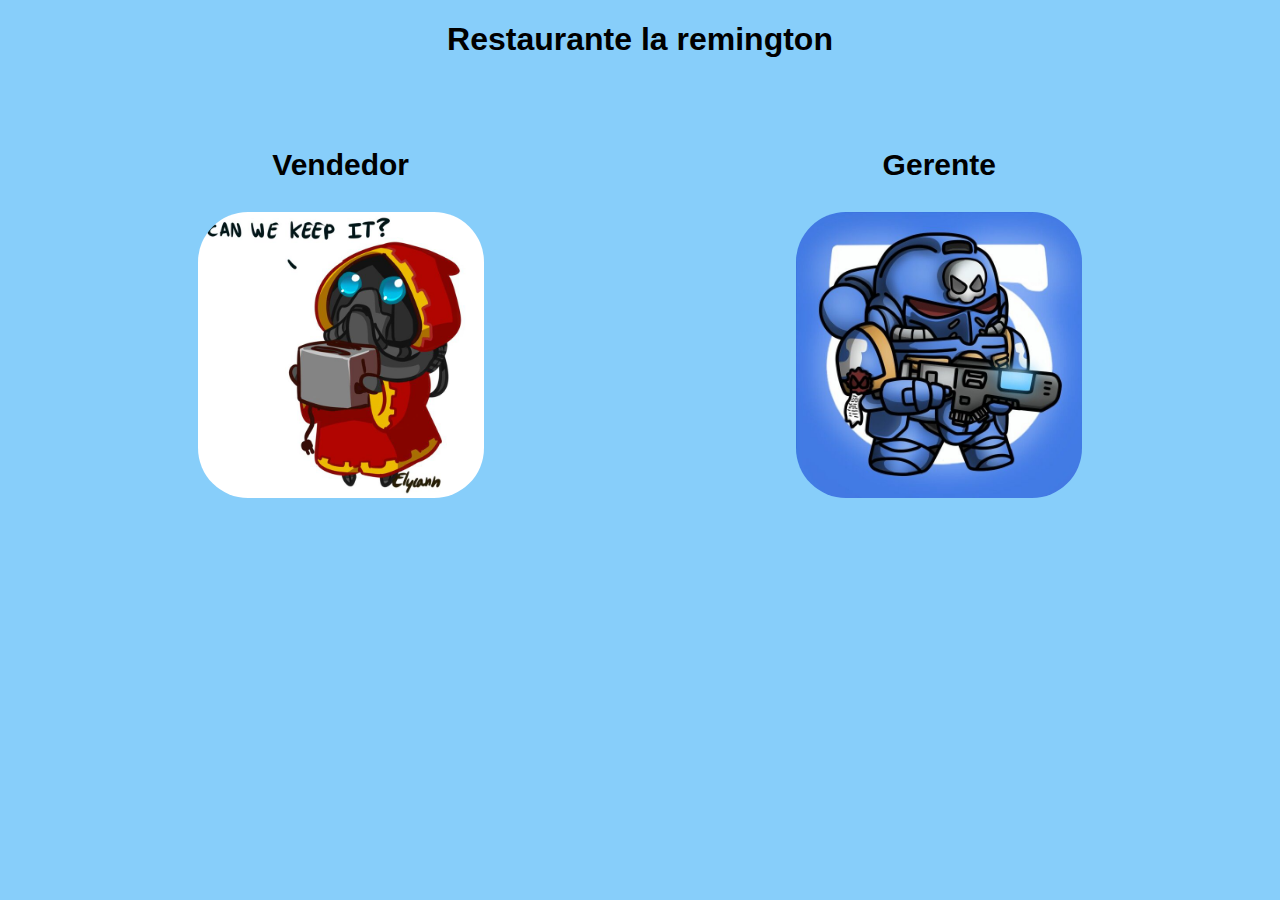
<file: Proyecto Final Lenguaje de Progrmación 2/html/index.html>
<!DOCTYPE html>
<html lang="en">
  <head>
    <meta charset="UTF-8" />
    <meta name="viewport" content="width=device-width, initial-scale=1.0" />
    <title>Warhammer 40K</title>
    <link rel="stylesheet" href="../styles/index.css" />
    <link rel="shortcut icon" href="../img/descarga.jpg" type="image/x-icon" />
  </head>
  <body>
    <h1 class="titulo">Restaurante la remington</h1>
    <section class="collage">
      <div class="collage-img">
        <ul>
          <li>
            <p><b>Vendedor</b></p>
            <a href="../html/inicio_sesion_vendedor.php"
              ><img src="../img/descarga (2).jpg" alt="ultramarine"
            /></a>
          </li>
          <li>
            <p><b>Gerente </b></p>
            <a href="../html/inicio_sesion_gerente.php"
              ><img src="../img/descarga.jpg" alt="belisarius cawl"
            /></a>
          </li>
        </ul>
      </div>
    </section>
  </body>
</html>
</file>
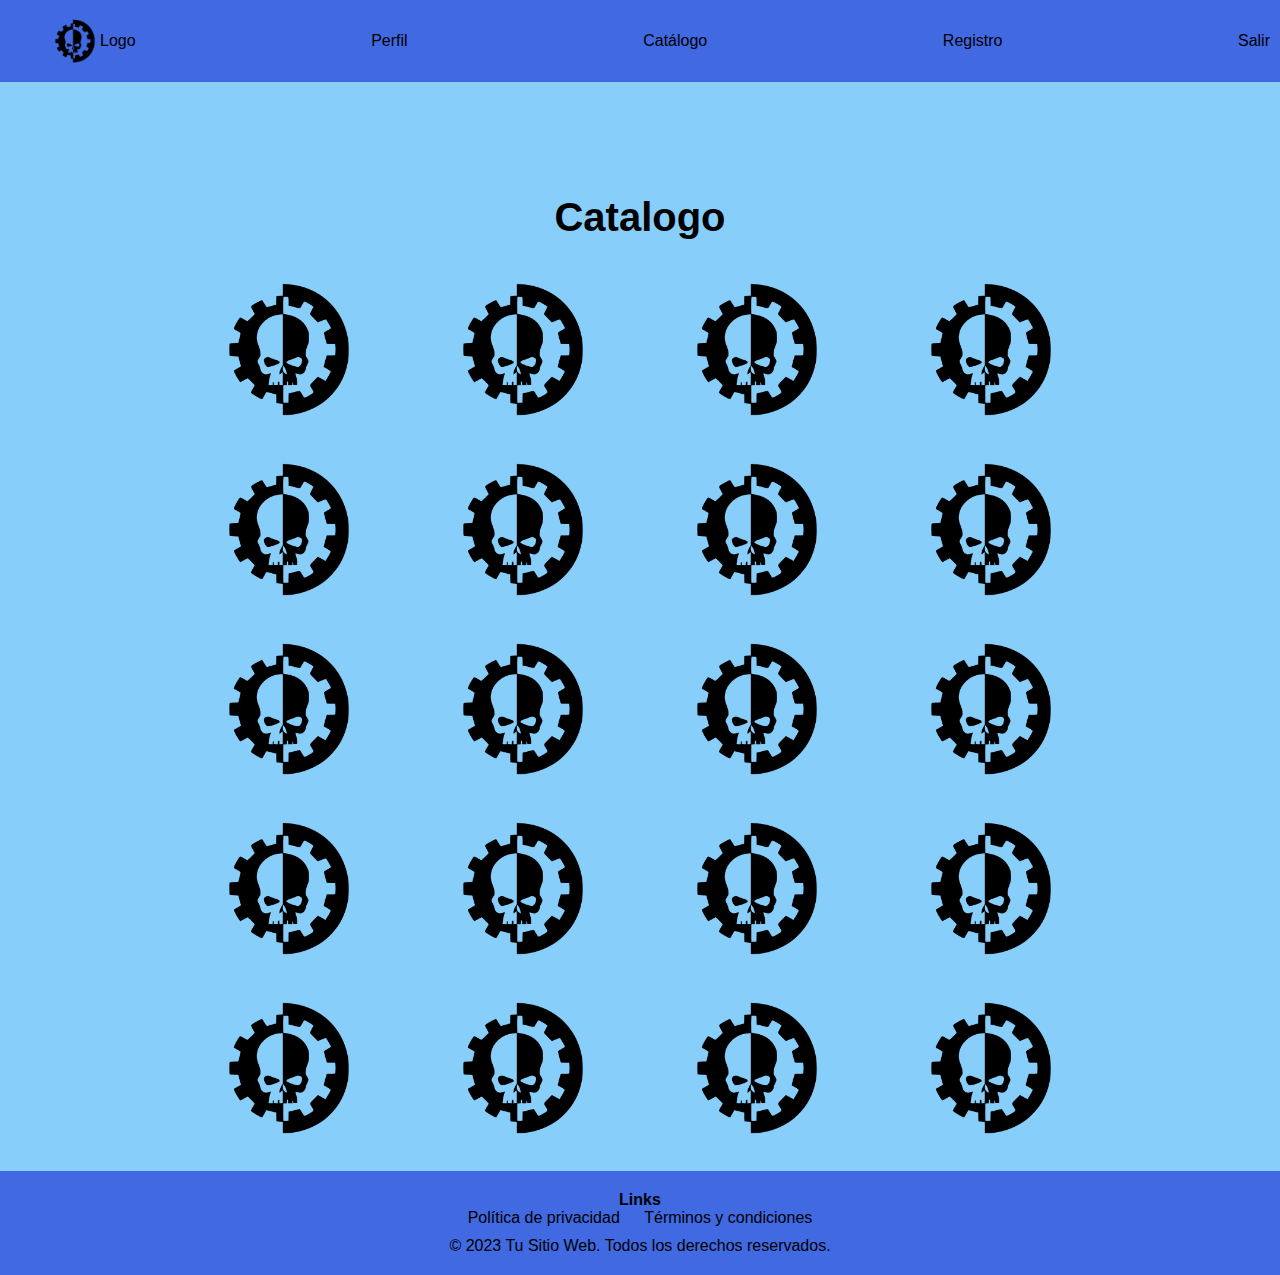
<file: Proyecto Final Lenguaje de Progrmación 2/html/catalogo.html>
<!DOCTYPE html>
<html lang="en">
  <head>
    <meta charset="UTF-8" />
    <meta name="viewport" content="width=device-width, initial-scale=1.0" />
    <title>Catalogo</title>
    <link rel="stylesheet" href="../styles/catalogo.css" />
    <link rel="shortcut icon" href="../img/descarga.jpg" type="image/x-icon" />
  </head>
  <body>
    <nav>
      <ul class="menu">
        <li><div class="logo">
        <img
          class="logo-img"
          src="../img/brand_warhammer_icon_158628.png"
          alt="belisarius "
        />Logo
      </div>
      </li>
        <li><a href="../html/vendedor.html">Perfil</a></li>
        <li><a href="../html/catalogo.html">Catálogo</a></li>
        <li><a href="../html/registro.html">Registro</a></li>
        <li><a href="../html/index.html">Salir</a></li>
      </ul>
    </nav>
    <article>
      <section class="collage">
        <div class="collage-img">
          <h2 class="p-collage">Catalogo</h2>
          <ul>
            <li>
              <img src="../img/brand_warhammer_icon_158628.png" alt="Bocchi The Rock">
              </img>
              <p></p>
            </li>
            <li>
              <img src="../img/brand_warhammer_icon_158628.png" alt="One Piece">
              </img>
              <p></p>
            </li>
            <li>
              <img src="../img/brand_warhammer_icon_158628.png" alt="Baki">
              </img>
              <p></p>
            </li>
            <li>
              <img src="../img/brand_warhammer_icon_158628.png" alt="Hunter x Hunter">
              </img>
              <p></p>
            </li>
            <li>
              <img src="../img/brand_warhammer_icon_158628.png" alt="Youjo Senki">
              </img>
              <p></p>
            </li>
            <li>
              <img src="../img/brand_warhammer_icon_158628.png" alt="Code Geass">
              </img>
              <p></p>
            </li>
            <li>
              <img src="../img/brand_warhammer_icon_158628.png" alt="Full Metal Alchemist Brotherhood">
              </img>
              <p></p>
            </li>
            <li>
              <img src="../img/brand_warhammer_icon_158628.png" alt="One Punch Man">
              </img>
              <p></p>
            </li>
            <li>
              <img src="../img/brand_warhammer_icon_158628.png" alt="Pokémon">
              </img>
              <p></p>
            </li>
            <li>
              <img src="../img/brand_warhammer_icon_158628.png" alt="Shinigami Bocchan To Kuro Maid">
              </img>
              <p></p>
            </li>
            <li>
              <img src="../img/brand_warhammer_icon_158628.png" alt="Otome Game Isekai Wa Mob">
              </img>
              <p></p>
            </li>
            <li>
              <img src="../img/brand_warhammer_icon_158628.png" alt="Yu-Gi-Oh! Duel Monsters">
              </img>
              <p></p>
            </li>
            <li>
              <img src="../img/brand_warhammer_icon_158628.png" alt="Fairy Tail">
              </img>
              <p></p>
            </li>
            <li>
              <img src="../img/brand_warhammer_icon_158628.png" alt="Kimetsu No Yaiba">
              </img>
              <p></p>
            </li>
            <li>
              <img src="../img/brand_warhammer_icon_158628.png" alt="Kuroko No Basket">
              </img>
              <p></p>
            </li>
            <li>
              <img src="../img/brand_warhammer_icon_158628.png" alt="Haikyuu">
              </img>
              <p></p>
            </li>
            <li>
              <img src="../img/brand_warhammer_icon_158628.png" alt="Angel Beats">
              </img>
              <p></p>
            </li>
            <li>
              <img src="../img/brand_warhammer_icon_158628.png" alt="Blue Lock"> 
              </img>
              <p></p>
            </li>
            <li>
              <img src="../img/brand_warhammer_icon_158628.png" alt="Black Clover">
              </img>
              <p></p>
            </li>
            <li>
              <img src="../img/brand_warhammer_icon_158628.png" alt="Hellsing">
              </img>
              <p></p>
            </li>
          </ul>
        </div>
      </section>
    </article>
    <footer>
      <div class="footer-links">
        <p>Links</p>
        <a href="#">Política de privacidad</a>
        <a href="#">Términos y condiciones</a>
      </div>
      <p>&copy; 2023 Tu Sitio Web. Todos los derechos reservados.</p>
    </footer>
  </body>
</html>
</file>
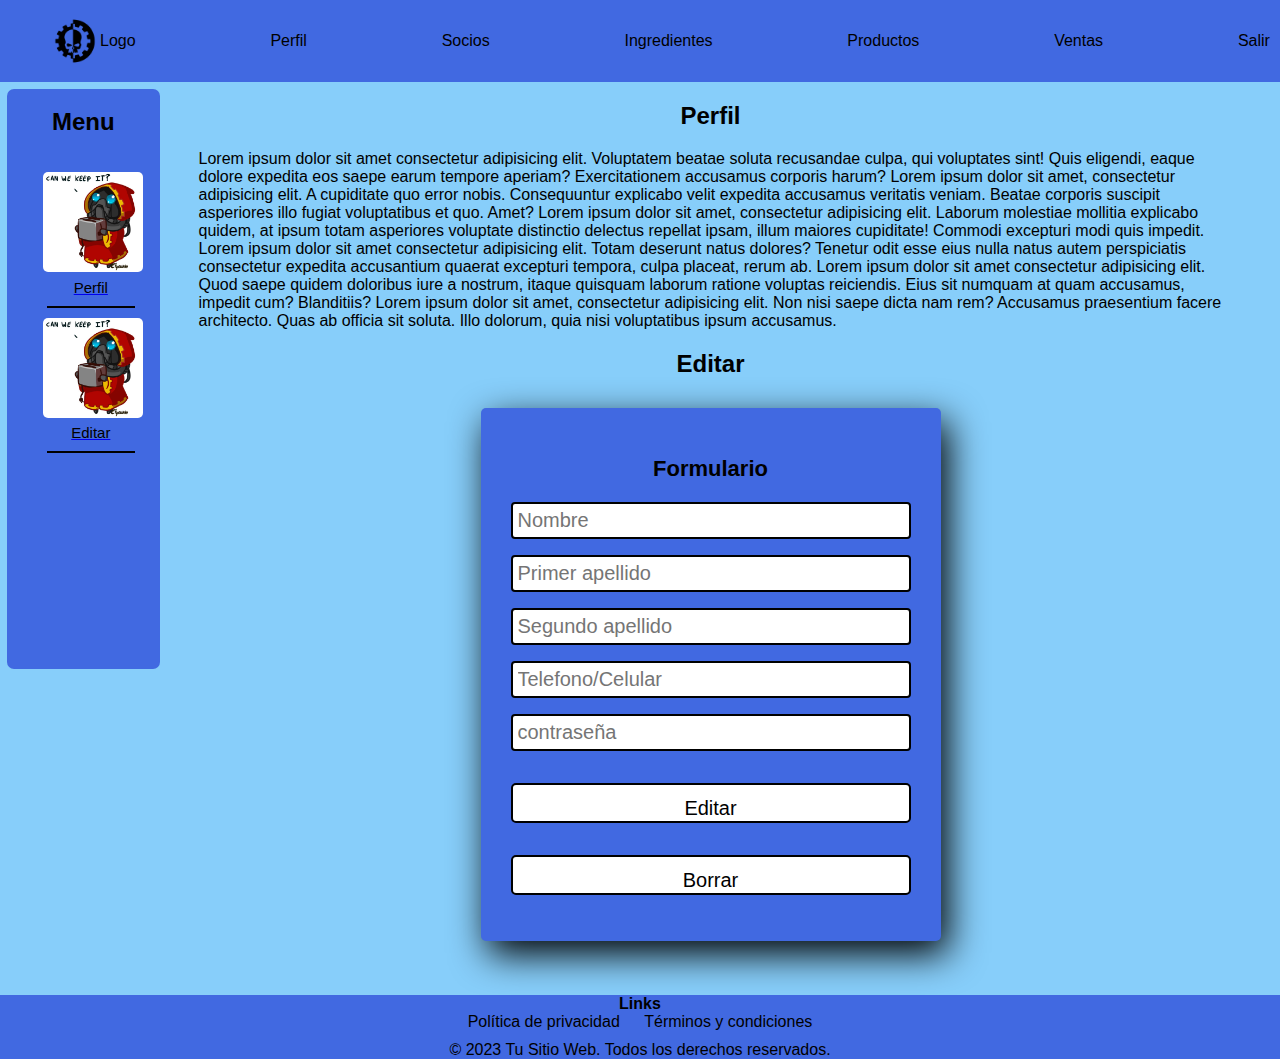
<file: Proyecto Final Lenguaje de Progrmación 2/html/gerente.html>
<!DOCTYPE html>
<html lang="en">
  <head>
    <meta charset="UTF-8" />
    <meta name="viewport" content="width=device-width, initial-scale=1.0" />
    <title>Gerente</title>
    <link rel="stylesheet" href="../styles/gerente.css" />
    <link rel="shortcut icon" href="../img/descarga.jpg" type="image/x-icon" />
  </head>
  <body>
    <nav>
      <ul class="menu">
        <li>
          <div class="logo">
            <img
              class="logo-img"
              src="../img/brand_warhammer_icon_158628.png"
              alt="belisarius "
            />Logo
          </div>
        </li>
        <li><a href="../html/gerente.html">Perfil</a></li>
        <li><a href="../html/gerente_socios.html">Socios</a></li>
        <li><a href="../html/ingredientes.html">Ingredientes</a></li>
        <li><a href="../html/productos.html">Productos</a></li>
        <li><a href="../html/ventas.html">Ventas</a></li>
        <li><a href="../html/index.html">Salir</a></li>
      </ul>
    </nav>
    <article class="container">
      <aside>
        <div class="emision">
          <h2>Menu</h2>
          <ul>
            <li>
              <a href="gerente.html#perfil-p"
                ><img src="../img/descarga (2).jpg" alt="" class="img-aside" />
                <p class="p-aside">Perfil</p></a
              >
            </li>
            <li>
              <a href="gerente.html#editar-h2"
                ><img src="../img/descarga (2).jpg" alt="" class="img-aside" />
                <p class="p-aside">Editar</p></a
              >
            </li>
          </ul>
        </div>
      </aside>
      <section class="perfil">
        <h2 id="perfil-p">Perfil</h2>
        <p>
          Lorem ipsum dolor sit amet consectetur adipisicing elit. Voluptatem
          beatae soluta recusandae culpa, qui voluptates sint! Quis eligendi,
          eaque dolore expedita eos saepe earum tempore aperiam? Exercitationem
          accusamus corporis harum? Lorem ipsum dolor sit amet, consectetur
          adipisicing elit. A cupiditate quo error nobis. Consequuntur explicabo
          velit expedita accusamus veritatis veniam. Beatae corporis suscipit
          asperiores illo fugiat voluptatibus et quo. Amet? Lorem ipsum dolor
          sit amet, consectetur adipisicing elit. Laborum molestiae mollitia
          explicabo quidem, at ipsum totam asperiores voluptate distinctio
          delectus repellat ipsam, illum maiores cupiditate! Commodi excepturi
          modi quis impedit. Lorem ipsum dolor sit amet consectetur adipisicing
          elit. Totam deserunt natus dolores? Tenetur odit esse eius nulla natus
          autem perspiciatis consectetur expedita accusantium quaerat excepturi
          tempora, culpa placeat, rerum ab. Lorem ipsum dolor sit amet
          consectetur adipisicing elit. Quod saepe quidem doloribus iure a
          nostrum, itaque quisquam laborum ratione voluptas reiciendis. Eius sit
          numquam at quam accusamus, impedit cum? Blanditiis? Lorem ipsum dolor
          sit amet, consectetur adipisicing elit. Non nisi saepe dicta nam rem?
          Accusamus praesentium facere architecto. Quas ab officia sit soluta.
          Illo dolorum, quia nisi voluptatibus ipsum accusamus.
        </p>
        <h2 id="editar-h2">Editar</h2>
        <div class="section-formulario">
          <h2>Formulario</h2>
          <input
            class="formulario"
            type="text"
            name="nombre"
            placeholder="Nombre"
            required
          />
          <input
            class="formulario"
            type="text"
            name="primer-apellido"
            placeholder="Primer apellido"
            required
          />
          <input
            class="formulario"
            type="text"
            name="cegundo-apellido"
            placeholder="Segundo apellido"
            required
          />
          <input
            class="formulario"
            type="tel"
            name="Telefono/Celular"
            placeholder="Telefono/Celular"
            required
          />
          <input
            class="formulario"
            type="password"
            name="contraseña"
            placeholder="contraseña"
            required
          />
          <a href="/html/gerente_socios.html"
            ><button class="boton">Editar</button></a
          >
          <a href="/html/gerente_socios.html"
            ><button class="boton">Borrar</button></a
          >
        </div>
      </section>
    </article>
    <br /><br /><br />
    <footer>
      <div class="footer-links">
        <p>Links</p>
        <a href="#">Política de privacidad</a>
        <a href="#">Términos y condiciones</a>
      </div>
      <p>&copy; 2023 Tu Sitio Web. Todos los derechos reservados.</p>
    </footer>
    </script>
  </body>
</html>
</file>
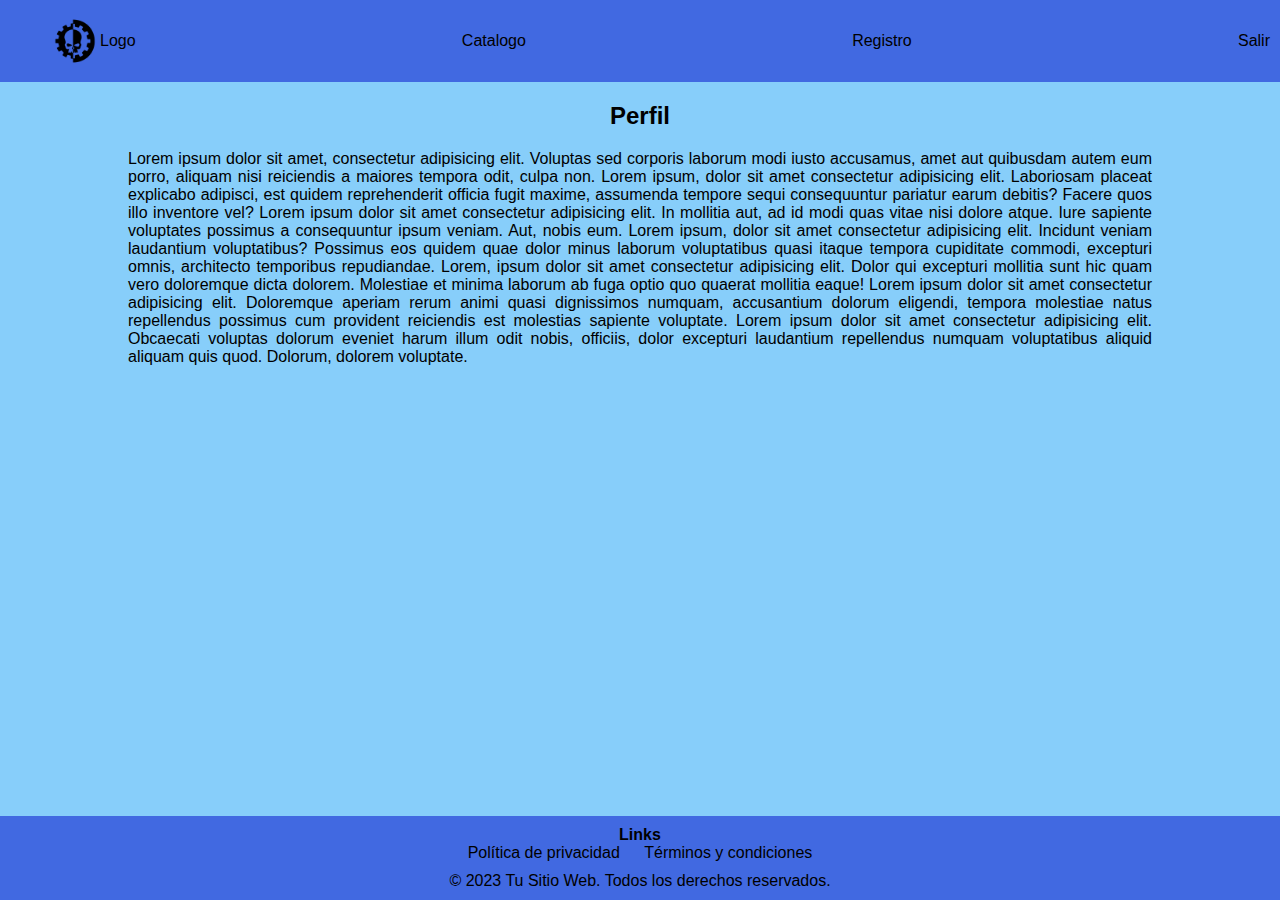
<file: Proyecto Final Lenguaje de Progrmación 2/html/vendedor.html>
<!DOCTYPE html>
<html lang="en">
  <head>
    <meta charset="UTF-8" />
    <meta name="viewport" content="width=device-width, initial-scale=1.0" />
    <title>vendedor</title>
    <link rel="stylesheet" href="../styles/vendedor.css" />
    <link rel="shortcut icon" href="../img/descarga.jpg" type="image/x-icon" />
  </head>
  <body>
    <nav>
      <ul class="menu">
        <li>
          <div class="logo">
            <img
              class="logo-img"
              src="../img/brand_warhammer_icon_158628.png"
              alt="belisarius "
            />Logo
          </div>
        </li>
        <li><a href="../html/catalogo.html">Catalogo</a></li>
        <li><a href="../html/registro.html">Registro</a></li>
        <li><a href="../html/index.html">Salir</a></li>
      </ul>
    </nav>
    <section>
      <h2 class="perfil">Perfil</h2>
      <p class="p-perfil">
        Lorem ipsum dolor sit amet, consectetur adipisicing elit. Voluptas sed
        corporis laborum modi iusto accusamus, amet aut quibusdam autem eum
        porro, aliquam nisi reiciendis a maiores tempora odit, culpa non. Lorem
        ipsum, dolor sit amet consectetur adipisicing elit. Laboriosam placeat
        explicabo adipisci, est quidem reprehenderit officia fugit maxime,
        assumenda tempore sequi consequuntur pariatur earum debitis? Facere quos
        illo inventore vel? Lorem ipsum dolor sit amet consectetur adipisicing
        elit. In mollitia aut, ad id modi quas vitae nisi dolore atque. Iure
        sapiente voluptates possimus a consequuntur ipsum veniam. Aut, nobis
        eum. Lorem ipsum, dolor sit amet consectetur adipisicing elit. Incidunt
        veniam laudantium voluptatibus? Possimus eos quidem quae dolor minus
        laborum voluptatibus quasi itaque tempora cupiditate commodi, excepturi
        omnis, architecto temporibus repudiandae. Lorem, ipsum dolor sit amet
        consectetur adipisicing elit. Dolor qui excepturi mollitia sunt hic quam
        vero doloremque dicta dolorem. Molestiae et minima laborum ab fuga optio
        quo quaerat mollitia eaque! Lorem ipsum dolor sit amet consectetur
        adipisicing elit. Doloremque aperiam rerum animi quasi dignissimos
        numquam, accusantium dolorum eligendi, tempora molestiae natus
        repellendus possimus cum provident reiciendis est molestias sapiente
        voluptate. Lorem ipsum dolor sit amet consectetur adipisicing elit.
        Obcaecati voluptas dolorum eveniet harum illum odit nobis, officiis,
        dolor excepturi laudantium repellendus numquam voluptatibus aliquid
        aliquam quis quod. Dolorum, dolorem voluptate.
      </p>
    </section>
    <footer>
      <div class="footer-links">
        <p>Links</p>
        <a href="#">Política de privacidad</a>
        <a href="#">Términos y condiciones</a>
      </div>
      <p>&copy; 2023 Tu Sitio Web. Todos los derechos reservados.</p>
    </footer>
  </body>
</html>
</file>
<file: Proyecto Final Lenguaje de Progrmación 2/styles/index.css>
* {
  background-color: lightskyblue;
}
.titulo {
  font-family: "Segoe UI", Tahoma, Geneva, Verdana, sans-serif;
  text-align: center;
}

ul li p {
  font-size: 30px;
  font-family: "Segoe UI", Tahoma, Geneva, Verdana, sans-serif;
}

.collage-img {
  width: 100%;
  margin-top: 60px;
}

.collage-img ul {
  list-style: none;
  padding: 0;
  display: flex;
  justify-content: space-evenly;
}

.collage-img li {
  width: calc(50% - 100px);
}

.collage-img img {
  max-width: 65%;
  height: 65%;
  display: flex;
  margin: 0 auto;
  border-radius: 50px;
}

.collage-img p {
  text-align: center;
}
</file>
<file: Proyecto Final Lenguaje de Progrmación 2/styles/catalogo.css>
body {
  margin: 0;
  padding: 0;
  font-family: Arial, sans-serif;
  background-color: lightskyblue;
  display: flex;
  flex-direction: column;
  min-height: 100vh;
}

nav {
  background-color: royalblue;
  color: black;
  padding: 0px 10px;
}

.menu {
  list-style: none;
  display: flex;
  justify-content: space-between;
  align-items: center;
}

.menu a {
  text-decoration: none;
  color: black;
}

.menu a:hover {
  color: white;
}

.logo {
  display: flex;
  align-items: center;
}

.logo-img {
  width: 50px;
  height: 50px;
}

footer {
  background-color: royalblue;
  color: black;
  text-align: center;
  padding: 20px 0;
  margin-top: auto;
}

.footer-links {
  margin-bottom: 10px;
}

.footer-links p {
  color: black;
  margin: 0;
  font-weight: bold;
}

.footer-links a {
  color: black;
  text-decoration: none;
  margin: 0 10px;
}

.footer-links a:hover {
  color: white;
}
p {
  margin: 0;
}
/************************************************/
.collage {
  display: flex;
  flex-wrap: wrap;
  justify-content: center;
  margin-top: 80px;
  float: left;
}

.collage-img {
  width: 70%;
}

.collage-img ul {
  list-style: none;
  margin: 0;
  padding: 0;
  display: flex;
  flex-wrap: wrap;
  justify-content: space-between;
}

.collage-img li {
  width: calc(25% - 30px);
}

.collage-img img {
  max-width: 90%;
  height: 85%;
  display: block;
  margin: 0 auto;
  border-radius: 10px;
}

.collage-img p {
  text-align: center;
  margin: 5px 0;
}
.p-collage {
  font-size: 40px;
  text-align: center;
}
</file>
<file: Proyecto Final Lenguaje de Progrmación 2/styles/gerente.css>
body {
  margin: 0;
  padding: 0;
  font-family: Arial, sans-serif;
  background-color: lightskyblue;
  display: flex;
  flex-direction: column;
  min-height: 100vh;
}

nav {
  background-color: royalblue;
  color: black;
  padding: 0px 10px;
  position: -webkit-sticky;
  position: sticky;
  top: 0;
  z-index: 1;
}

.menu {
  list-style: none;
  display: flex;
  justify-content: space-between;
  align-items: center;
}

.menu a {
  text-decoration: none;
  color: black;
}

.menu a:hover {
  color: white;
}

.logo {
  display: flex;
  align-items: center;
}

.logo-img {
  width: 50px;
  height: 50px;
}

footer {
  background-color: royalblue;
  color: black;
  text-align: center;
  padding: 0;
  margin-top: auto;
}

.footer-links {
  margin-bottom: 10px;
}

.footer-links p {
  color: black;
  margin: 0;
  font-weight: bold;
}

.footer-links a {
  color: black;
  text-decoration: none;
  margin: 0 10px;
}

.footer-links a:hover {
  color: white;
}
p {
  margin: 0;
}
/***********************menu*************************/
.emision {
  display: flex;
  float: left;
  flex-direction: column;
  margin-bottom: 0px;
  background-color: royalblue;
  margin-bottom: 5px;
  height: 580px;
  width: 80%;
  overflow: auto;
  border-radius: 7px;
}
aside ::-webkit-scrollbar {
  width: 10px;
}
aside ::-webkit-scrollbar-thumb {
  background-color: black;
  border-radius: 5px;
}
.img-aside {
  width: 100px;
  border-radius: 5px;
  margin-top: 0px;
  margin-left: 0px;
  position: relative;
  top: -55%;
  left: -4px;
  cursor: pointer;
  margin-bottom: 2.5px;
  text-align: center;
}
.p-aside {
  text-decoration: none;
  color: black;
  font-size: 15px;
  cursor: pointer;
}
.emision ul li {
  list-style: none;
  border-bottom: 2px solid black;
  padding-bottom: 10px;
  margin-bottom: 10px;
  margin-right: 25px;
}
aside {
  margin-top: 6.5px;
  margin-left: 6.5px;
  text-align: center;
  width: 15%;
  height: 15%;
}
/*********perfil**********/
.perfil {
  width: 80%;
}
/*********container***********/
.container {
  display: flex;
}
/*******editar-formulario****/
.formulario {
  margin-bottom: 50px;
}
.formulario .formulario-div {
  width: 100%;
  height: 50px;
  margin: 5px 0;
}
.formulario-div input {
  border-radius: 20px;
  border: none;
  outline: none;
  width: 100%;
  height: 100%;
  background-color: royalblue;
  color: black;
}
.formulario-div input::placeholder {
  color: black;
}

.a a {
  text-decoration: none;
  justify-content: center;
  display: flex;
  border-radius: 50px;
  background-color: royalblue;
}
.a a:hover {
  color: black;
}
.a a:active {
  color: black;
}
.a a:link {
  color: black;
}
.a a:visited {
  color: black;
}

h2 {
  text-align: center;
}
/************************formulario************/
.section-formulario {
  width: 400px;
  background-color: royalblue;
  padding: 30px;
  margin: auto;
  margin-top: 30px;
  border-radius: 5px;
  font-family: "Segoe UI", Tahoma, Geneva, Verdana, sans-serif;
  color: black;
  box-shadow: 7px 13px 37px #000;
}

.section-formulario h2 {
  font-size: 22px;
  margin-bottom: 20px;
}

.formulario {
  width: 96.5%;
  background: white;
  padding: 5px;
  border-radius: 4px;
  margin-bottom: 16px;
  border: 2px solid black;
  font-family: "Segoe UI", Tahoma, Geneva, Verdana, sans-serif;
  font-size: 20px;
}
.boton {
  width: 100%;
  height: 40px;
  background: white;
  border: none;
  padding: 12px;
  border: 2px solid black;
  margin: 16px 0;
  border-radius: 5px;
  font-size: 20px;
}
</file>
<file: Proyecto Final Lenguaje de Progrmación 2/styles/vendedor.css>
body {
  margin: 0;
  padding: 0;
  font-family: Arial, sans-serif;
  background-color: lightskyblue;
  display: flex;
  flex-direction: column;
  min-height: 100vh;
}

nav {
  background-color: royalblue;
  color: black;
  padding: 0px 10px;
  position: -webkit-sticky;
  position: sticky;
  top: 0;
  z-index: 1;
}

.menu {
  list-style: none;
  display: flex;
  justify-content: space-between;
  align-items: center;
}

.menu a {
  text-decoration: none;
  color: black;
}

.menu a:hover {
  color: white;
}

.logo {
  display: flex;
  align-items: center;
}

.logo-img {
  width: 50px;
  height: 50px;
}

footer {
  background-color: royalblue;
  color: black;
  text-align: center;
  padding: 10px 0;
  margin-top: auto;
}

.footer-links {
  margin-bottom: 10px;
}

.footer-links p {
  color: black;
  margin: 0;
  font-weight: bold;
}

.footer-links a {
  color: black;
  text-decoration: none;
  margin: 0 10px;
}

.footer-links a:hover {
  color: white;
}
p {
  margin: 0;
}

section {
  width: 80%;
  margin: 0 auto;
  text-align: justify;
}

.perfil {
  text-align: center;
}

.registro {
  text-align: center;
}
</file>
